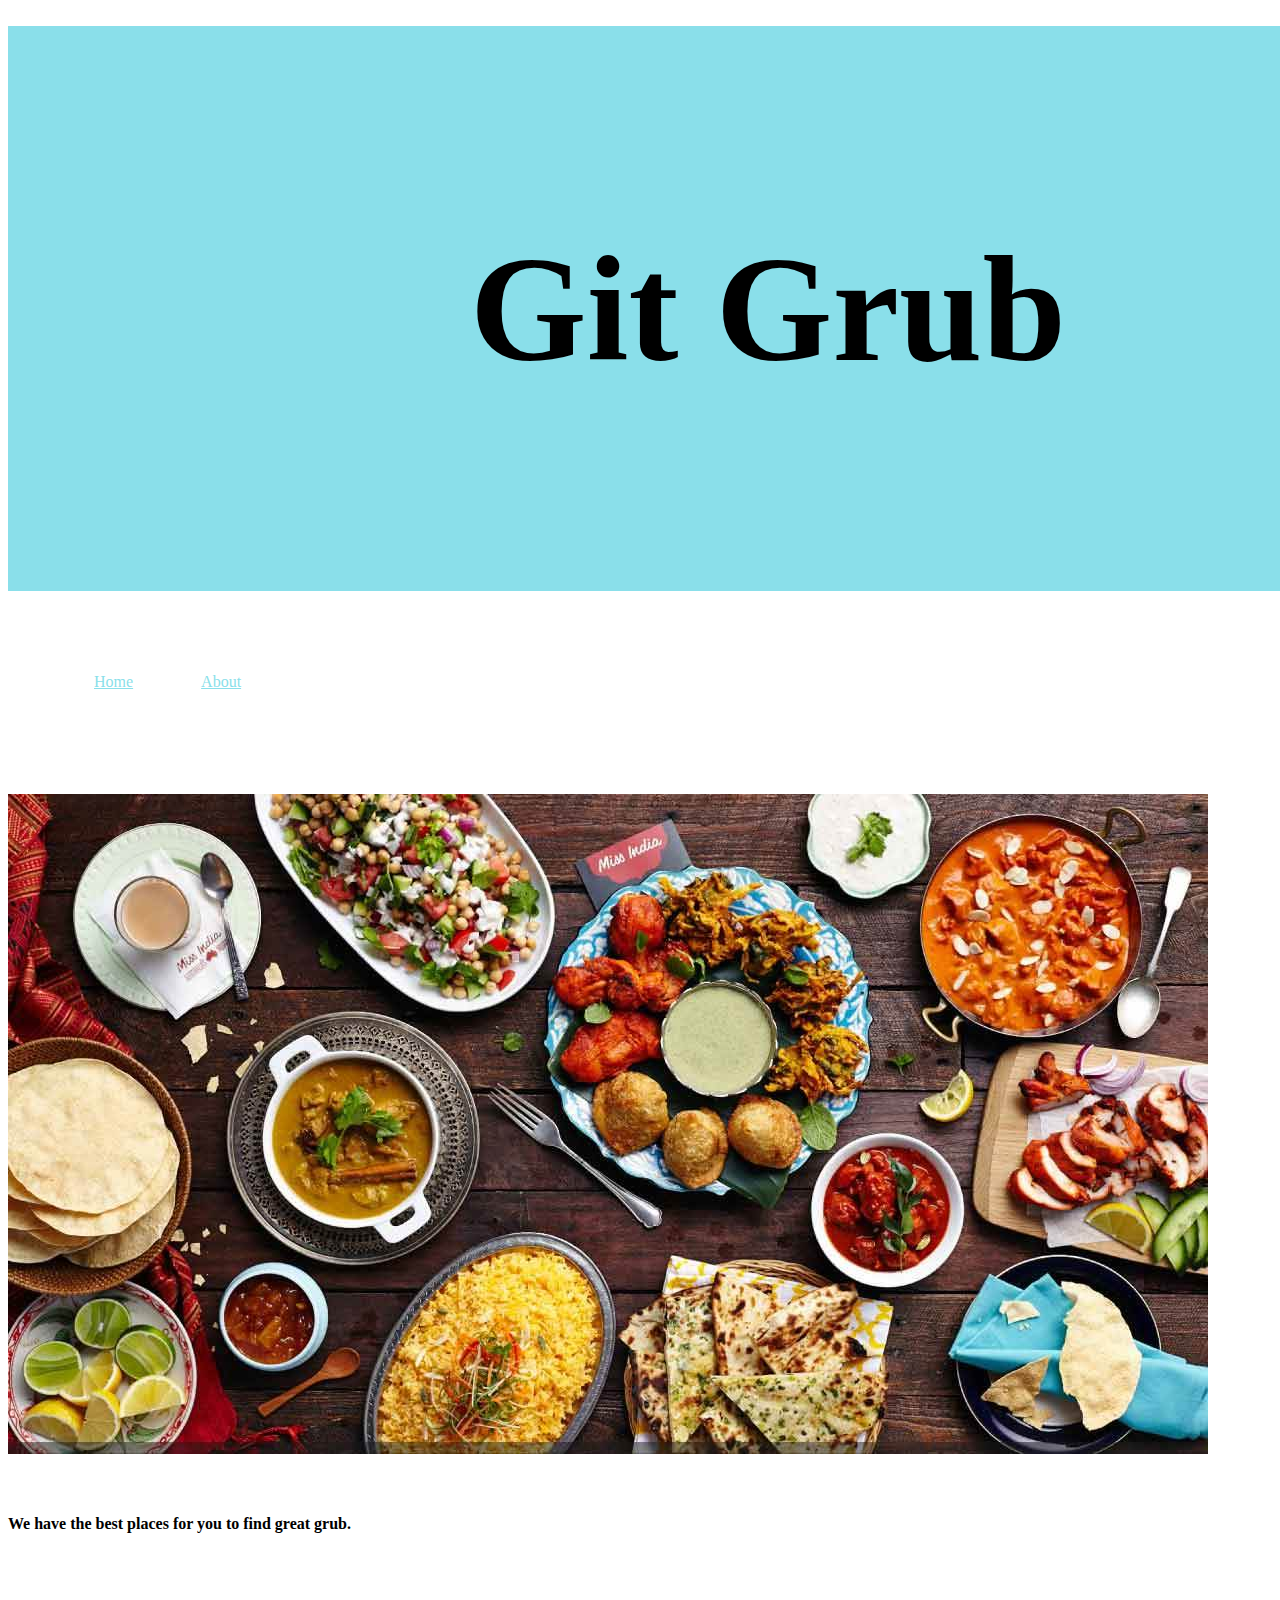
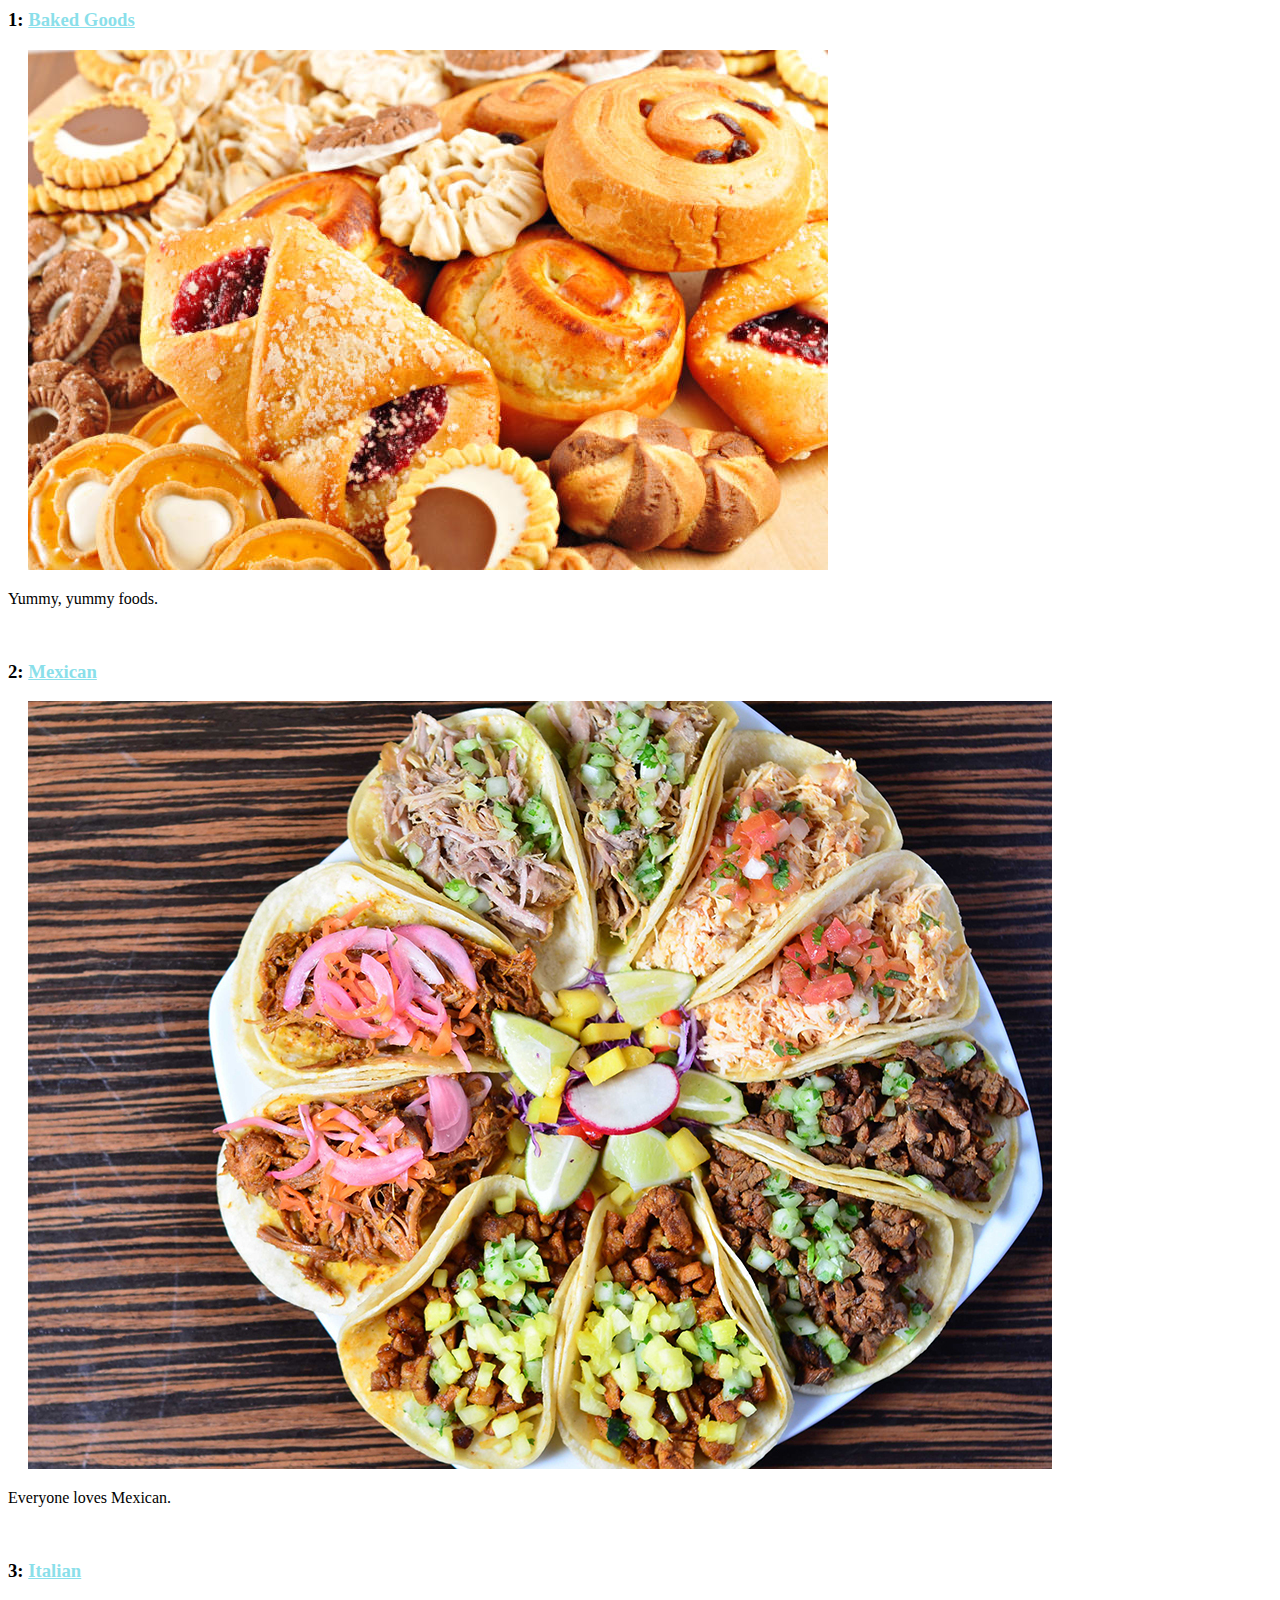
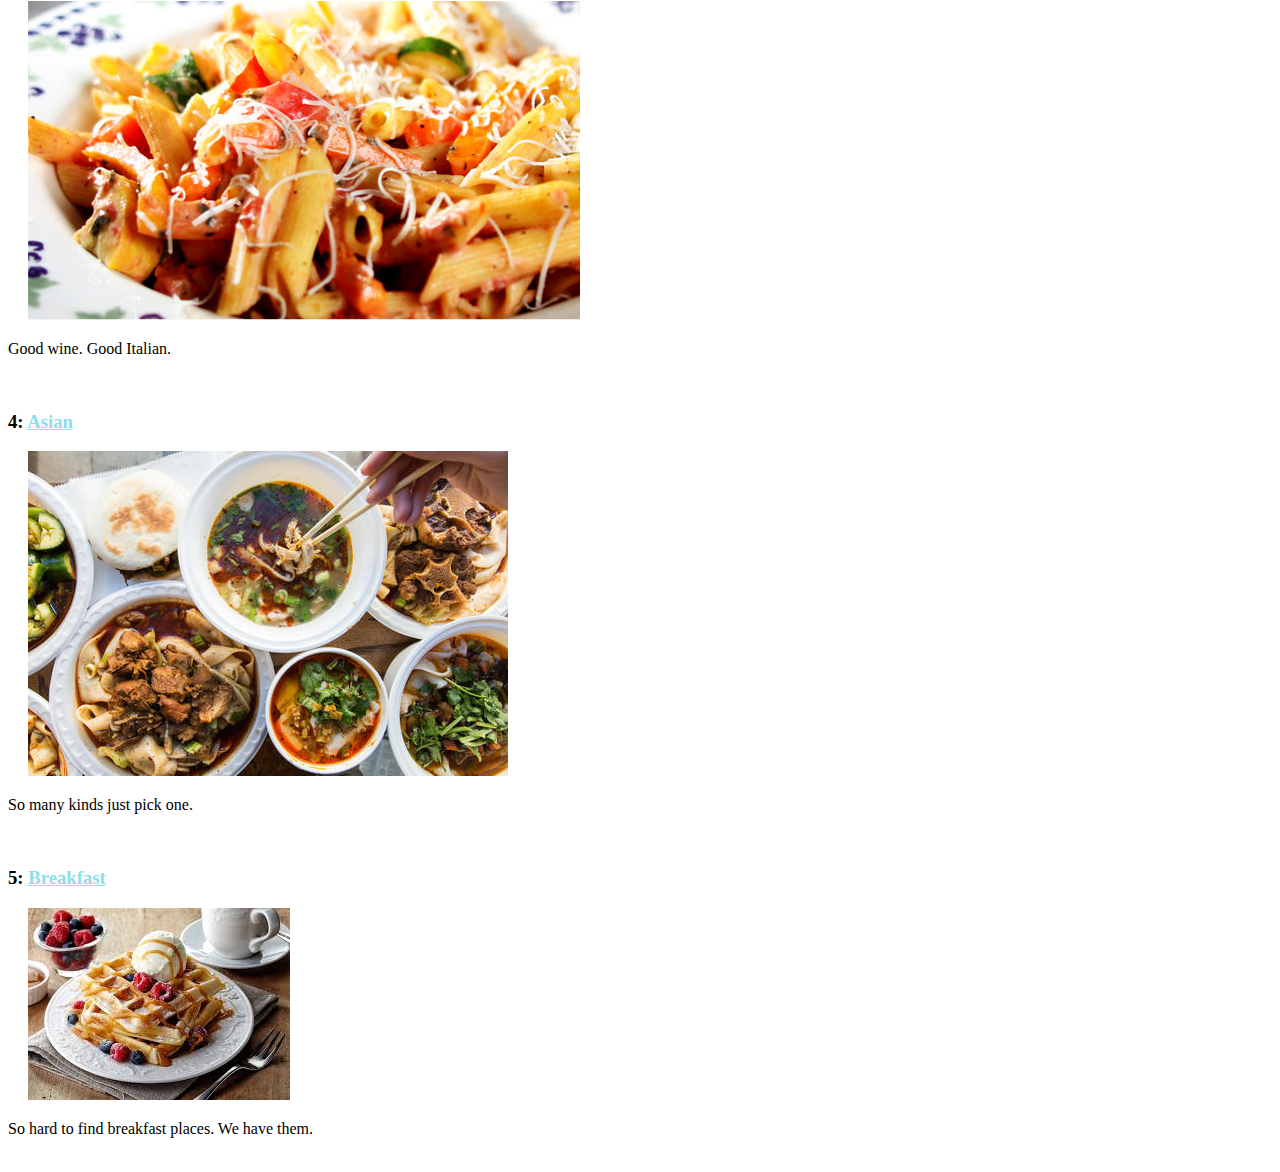
<file: index.html>
<!DOCTYPE html>
<html>
 <head>
   <meta charset="utf-8">
   <title>Git Grub</title>
   <link rel="stylesheet" href="./index.css">
 </head>

 <body>
   <header>
     <h1>Git Grub</h1>
   </header>
   <nav>
     <ul>
       <li>
         <a href="index.html">Home</a>
       </li>
       <li>
         <a href="aboutus.html">About</a>
       </li>
     </ul>
   </nav>

   <section>
     <div>
       <img src="randomfood.jpg">
     </div>
     <h4>We have the best places for you to find great grub.</h4>
   </section>

   <section>
     <h3>1: <a href="google.com">Baked Goods</a></h3>
     <img src="bakedgoods.jpg">
     <p>Yummy, yummy foods.</p>

     <h3>2: <a href="#">Mexican</a></h3>
     <img src="mexicanfood.jpg">
     <p>Everyone loves Mexican.</p>

     <h3>3: <a href="#">Italian</a></h3>
     <img src="itialianfood.jpg">
     <p>Good wine. Good Italian.</p>

     <h3>4: <a href="#">Asian</a></h3>
     <img src="asianfood.jpg">
     <p>So many kinds just pick one.</p>

     <h3>5: <a href="#">Breakfast</a></h3>
     <img src="breakfastfood.jpg">
     <p>So hard to find breakfast places. We have them.</p>
   </section>
 </body>
</html>
</file>
<file: index.css>
html {
  height: 100%;
}

body {
  width: 1500px;
  height: 100%;
}

header {
  background-color:#8adfea;
  background-size: 25% 75%
  background-position: center;
  width: inherit;
  padding: 10px;
  font-size:75px ;
  font-style: normal;
  font: Helvetica;
  text-align: center;
  display: block;
}

nav {
  /*float: left;*/
  display: block;
}

nav ul {
  padding: ;
  /*float: left;*/
  border-bottom: ;
  list-style-type: none;
}

nav li {
  display: inline-block;
  /*float: left;*/
}

nav li a {
  display: block;
  height: 25px;
  padding: 12px 18px 8px 18px;
  vertical-align: middle;
}

a {
  color:#8adfea ;
}

section {
  width: 73%;
  display: inline-block;
  float: left;
}

aside {
  width: 50%;
  display: inline-block;
  background-color:;
  padding:;
  min-height: 100%;
}

aside ul {
  list-style-type: none;
}

footer {
  width: 900px;
  background-color:#8adfea;
  color:;
  clear: both;
  display: block;
}
</file>
